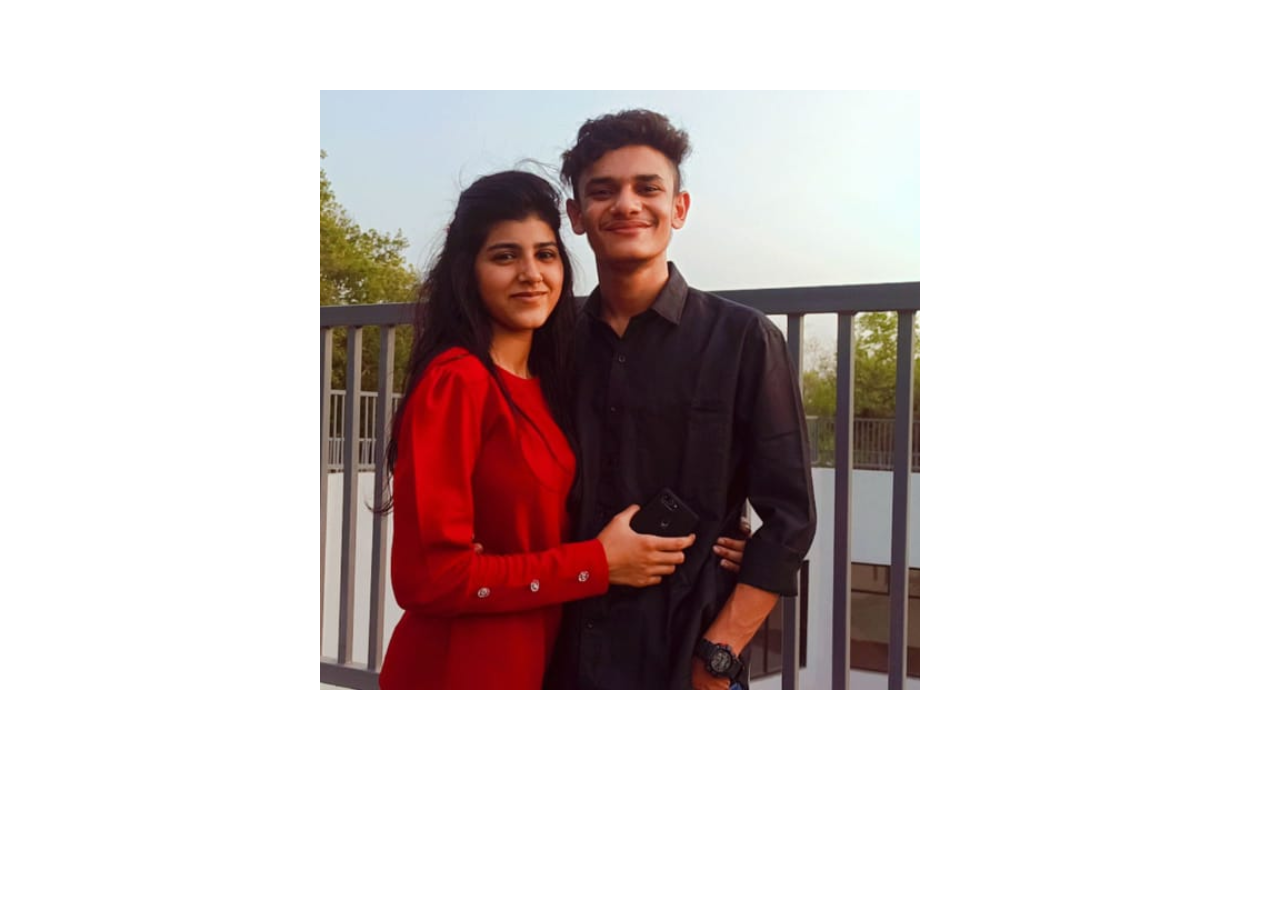
<file: mitulipituli.html>
<!DOCTYPE html>
<html lang="en">
<head>
    <meta charset="UTF-8">
    <meta name="viewport" content="width=device-width, initial-scale=1.0">
    <style>
        #body{
            height: 100vh;
            position: relative;
        }
        #mainheart{
            background-image: url(IMG-20220528-WA0013.jpg);
            background-position:center;
            background-size: cover;
            height: 600px;
            width: 600px;
            background-color: crimson;
            position: absolute;
            top: 10%;
            left: 25%;
        }
        #mainheart:hover{
            transform: rotate(450deg);
        }     
    </style>
    <title>Meri Mitthu ki photu</title>
</head>
<body>
    <div id="mainheart"></div>

    <script src="https://cdnjs.cloudflare.com/ajax/libs/gsap/3.12.4/gsap.min.js" integrity="sha512-EZI2cBcGPnmR89wTgVnN3602Yyi7muWo8y1B3a8WmIv1J9tYG+udH4LvmYjLiGp37yHB7FfaPBo8ly178m9g4Q==" crossorigin="anonymous" referrerpolicy="no-referrer"></script>
    <script type="text/javascript">
        gsap.from("#mainheart",{
            left:-700,
            duration:2,
            scale:0.6,
            rotate:360,
            delay:3,
        })
    </script>
</body>
</html>
</file>
